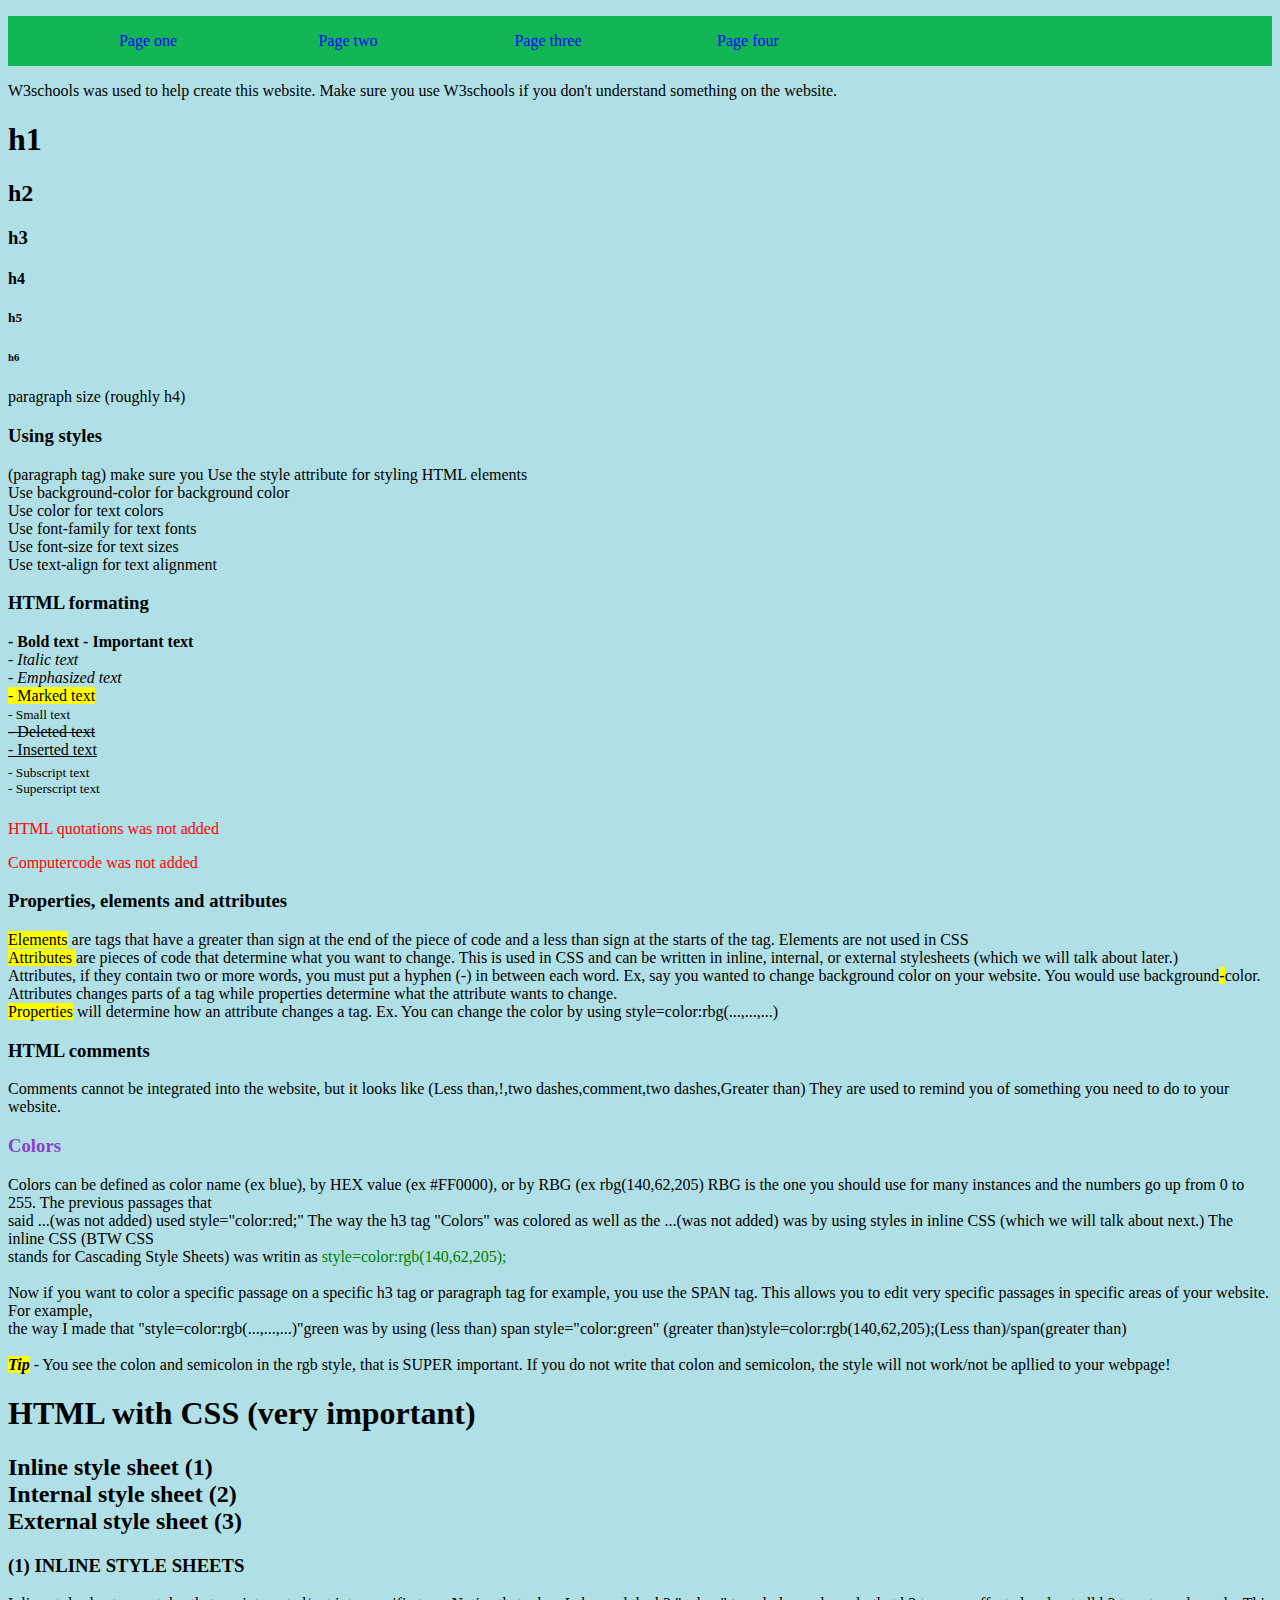
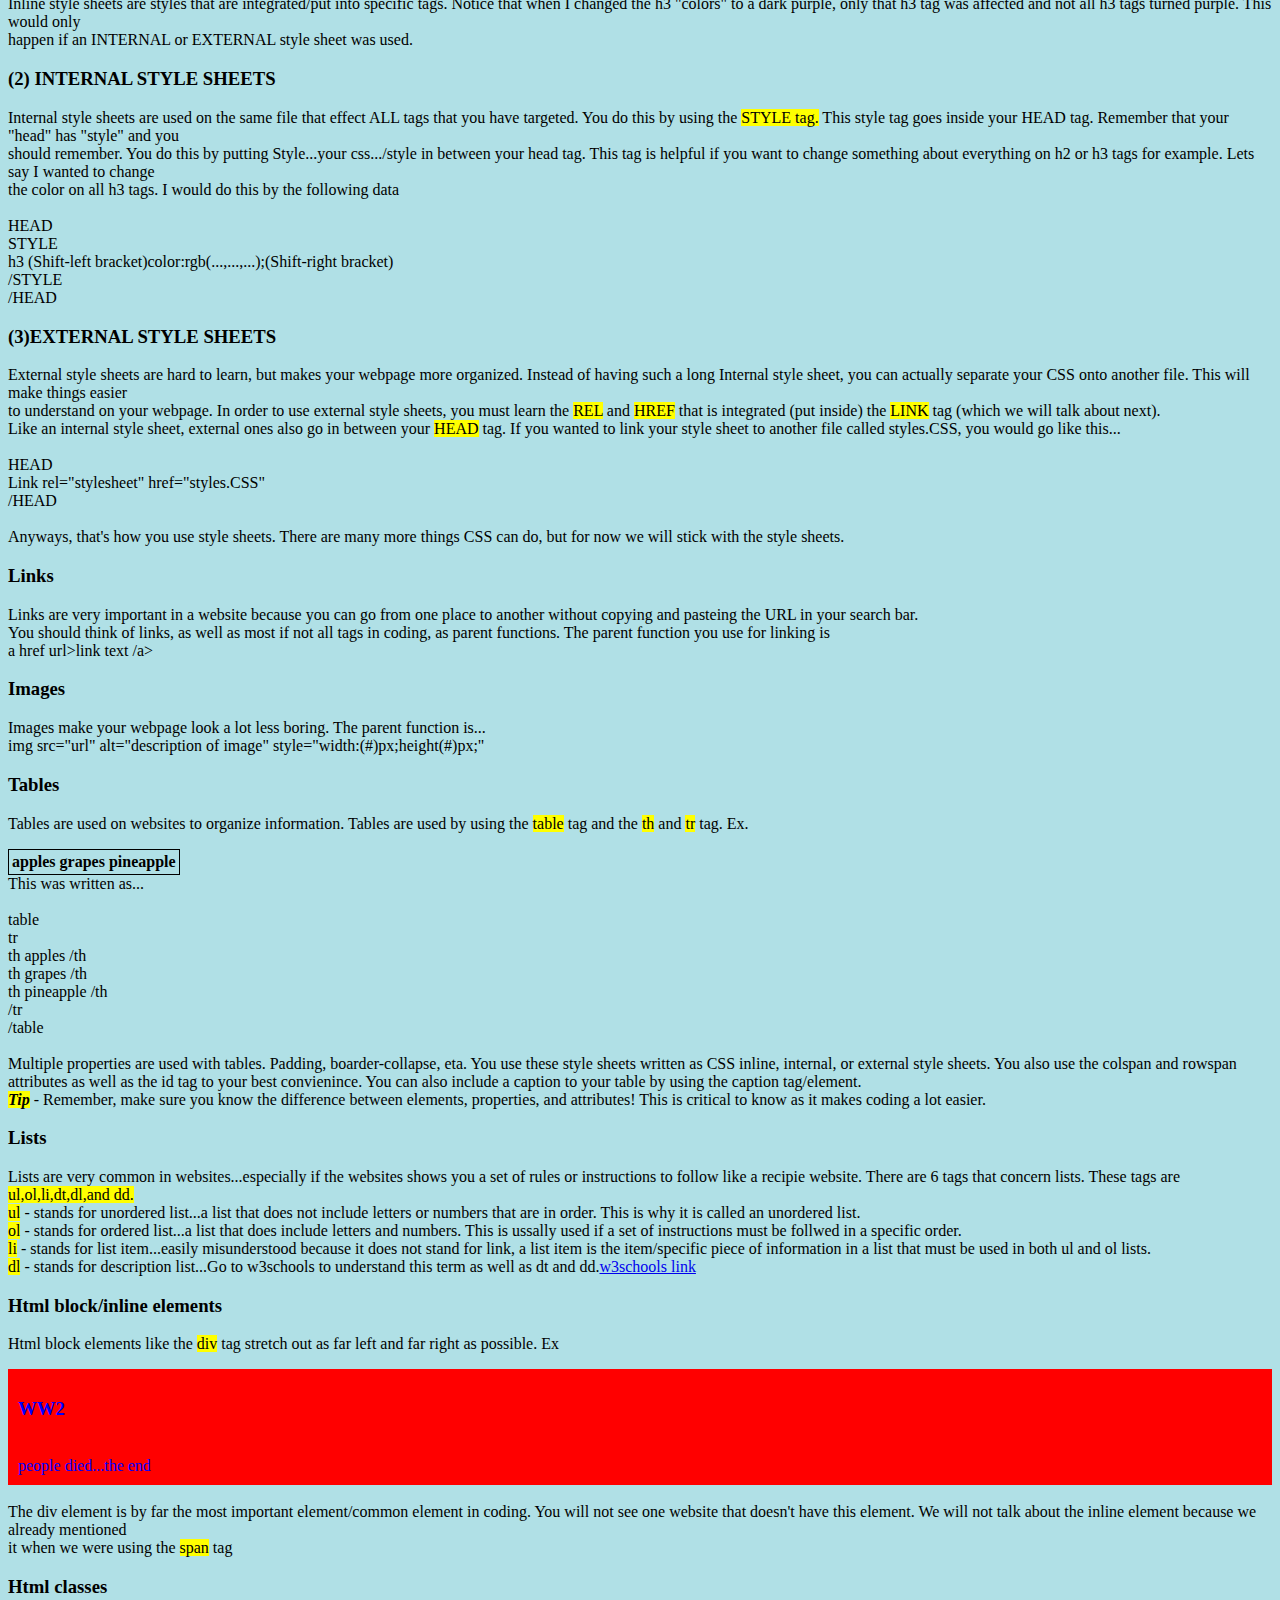
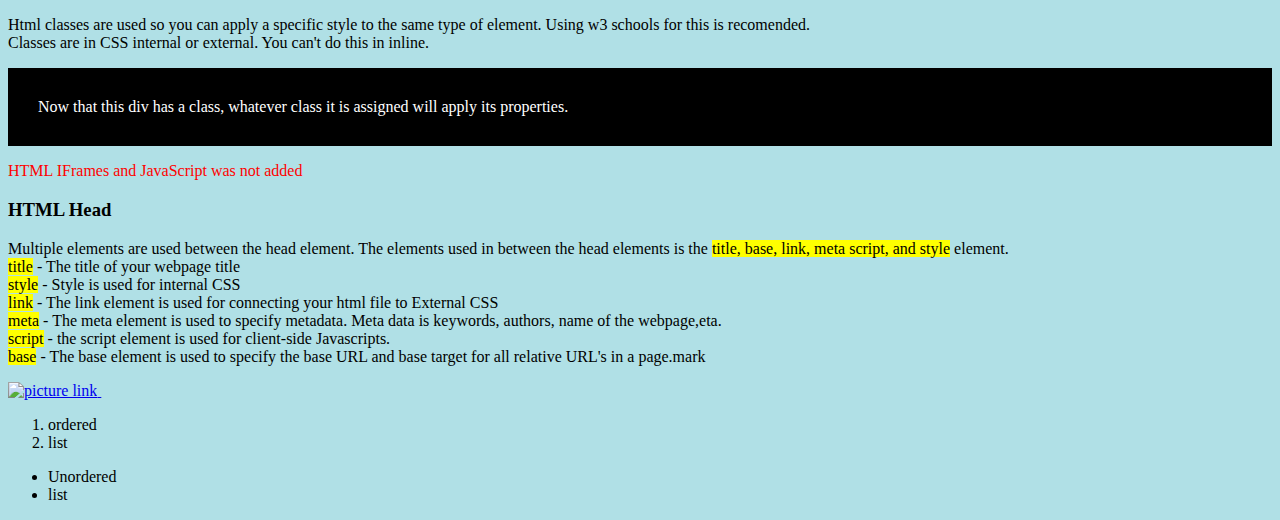
<file: jfurnish/index.html>
<!DOCTYPE html>
<html lang="en">
<head>
  <title>How to code</title>
  <link rel="stylesheet" type="text/CSS" href="CSS.css">
        <style>
          table{
            border: 1px solid black;  
          }
          div.hi{
            background-color:black;
            color:white;
            padding:30px;
          }
          nav.type1nav{
  background-color:rgb(18,182,85);
  height:50px;
            
          }
          nav ul li{
            list-style-type:none;
            width:200px;
            float:left;
            
          }
          nav ul li a{
            text-decoration:none;
            color:blue;
            display:block;
            line-height:50px;
            text-align:center;
            
          }
          li a:hover{
            background-color:rgb(182,80,177);
            color:red;
            
          }
          
          
          
  </style>
  </head>
  <body>
<nav class="type1nav"> 
  <ul>
    <li class="linknav1"><a href="page one.html">Page one</a></li>
    <li class="linknav1"><a href="#">Page two</a></li>
    <li class="linknav1"><a href="#">Page three</a></li>
    <li class="linknav1"><a href="#">Page four</a></li>
  </ul>
</nav>

  <p>
   W3schools was used to help create this website. Make sure you use W3schools if you don't understand something on the website. 
  </p>
  <h1>
    h1 
  </h1>
  <h2>
    h2
  </h2>
  <h3>
    h3
  </h3>
  <h4>
    h4
  </h4>
  <h5>
    h5
  </h5>
  <h6>
    h6
  </h6>
  <p>
    paragraph size (roughly h4)
  </p>
  <h3>
    Using styles
  </h3>
  <p>
    (paragraph tag) make sure you Use the style attribute for styling HTML elements <br>
Use background-color for background color <br>
Use color for text colors <br>
Use font-family for text fonts <br>
Use font-size for text sizes <br>
Use text-align for text alignment <br>
  </p>
 
  <p>
    <h3>
      HTML formating
  </h3>
    <b> - Bold text </b>
    <strong> - Important text </strong> <br>
    <i> - Italic text </i> <br>
    <em> - Emphasized text </em> <br>
    <mark> - Marked text </mark> <br>
    <small> - Small text</small> <br>
    <del> - Deleted text </del>  <br>
    <ins> - Inserted text </ins> <br>
    <sub> - Subscript text </sub><br>
    <sup> - Superscript text </sup><br>
    </p>
    <p style="color:red;">
      HTML quotations was not added
  </p>
    <p style="color:red;">
      Computercode was not added
  </p>
  <h3>
    Properties, elements and attributes
    </h3>
    <p>
      <mark>Elements</mark> are tags that have a greater than sign at the end of the piece of code and a less than sign at the starts of the tag. Elements are not used in CSS<br>
      <mark>Attributes </mark> are pieces of code that determine what you want to change. This is used in CSS and can be written in inline, internal, or external stylesheets (which we will talk about later.) <br>
      Attributes, if they contain two or more words, you must put a hyphen (-) in between each word. Ex, say you wanted to change background color on your website. You would use background<strong><mark>-</mark></strong>color. <br>
      Attributes changes parts of a tag while properties determine what the attribute wants to change.<br> 
      <mark>Properties</mark> will determine how an attribute changes a tag. Ex. You can change the color by using style=color:rbg(...,...,...)<br>
    </p>
    <h3>
    HTML comments
    </h3>
    <p>
    Comments cannot be integrated into the website, but it looks like (Less than,!,two dashes,comment,two dashes,Greater than) They are used to remind you of something you need to do to your website.  
  </p>
  <h3 style=color:rgb(140,62,205);>
    Colors
</h3>
<p>
  Colors can be defined as color name (ex blue), by HEX value (ex #FF0000), or by RBG (ex rbg(140,62,205) RBG is the one you should use for many instances and the numbers go up from 0 to 255. The previous passages that <br>
  said ...(was not added) used style="color:red;" The way the h3 tag "Colors" was colored as well as the ...(was not added) was by using styles in inline CSS (which we will talk about next.) The inline CSS (BTW CSS <br>
  stands for Cascading Style Sheets) was writin as <span style="color:green">style=color:rgb(140,62,205);</span><br>
  <br>
  Now if you want to color a specific passage on a specific h3 tag or paragraph tag for example, you use the SPAN tag. This allows you to edit very specific passages in specific areas of your website. For example, <br>
  the way I made that "style=color:rgb(...,...,...)"green was by using (less than) span style="color:green" (greater than)style=color:rgb(140,62,205);(Less than)/span(greater than)<br>
  <br>
  <strong><em><mark>Tip</mark></em></strong> - You see the colon and semicolon in the rgb style, that is SUPER important. If you do not write that colon and semicolon, the style will not work/not be apllied to your webpage!
</p>
<h1>
  HTML with CSS (very important)
</h1>
<h2>
  Inline style sheet (1) <br>
  Internal style sheet (2) <br>
  External style sheet (3) <br>
</h2>
<h3>
  (1) INLINE STYLE SHEETS
</h3>
<p>
  Inline style sheets are styles that are integrated/put into specific tags. Notice that when I changed the h3 "colors" to a dark purple, only that h3 tag was affected and not all h3 tags turned purple. This would only <br>
  happen if an INTERNAL or EXTERNAL style sheet was used. 
</p>
<h3>
  (2) INTERNAL STYLE SHEETS
</h3>
<p>
  Internal style sheets are used on the same file that effect ALL tags that you have targeted. You do this by using the <mark>STYLE tag.</mark> This style tag goes inside your HEAD tag. Remember that your "head" has "style" and you <br>
  should remember. You do this by putting Style...your css.../style in between your head tag. This tag is helpful if you want to change something about everything on h2 or h3 tags for example. Lets say I wanted to change <br>
  the color on all h3 tags. I would do this by the following data<br>
  <br>
  HEAD<br>
  STYLE<br>
  h3 (Shift-left bracket)color:rgb(...,...,...);(Shift-right bracket)<br>
  /STYLE<br>
  /HEAD<br>
</p>
<h3>
  (3)EXTERNAL STYLE SHEETS
</h3>
<p>
  External style sheets are hard to learn, but makes your webpage more organized. Instead of having such a long Internal style sheet, you can actually separate your CSS onto another file. This will make things easier<br>
  to understand on your webpage. In order to use external style sheets, you must learn the <mark>REL</mark> and <mark>HREF</mark> that is integrated (put inside) the <mark>LINK</mark> tag (which we will talk about next).<br>
  Like an internal style sheet, external ones also go in between your <mark>HEAD</mark> tag. If you wanted to link your style sheet to another file called styles.CSS, you would go like this...<br>
  <br>
  HEAD<br>
  Link rel="stylesheet" href="styles.CSS"<br>
  /HEAD<br>
  <br>
  Anyways, that's how you use style sheets. There are many more things CSS can do, but for now we will stick with the style sheets. 
</p>
<h3>
  Links
</h3>
  <p>
  Links are very important in a website because you can go from one place to another without copying and pasteing the URL in your search bar.<br>
  You should think of links, as well as most if not all tags in coding, as parent functions. The parent function you use for linking is <br>
    a href url>link text /a>
  </p>
<h3>
  Images
</h3>
<p>
  Images make your webpage look a lot less boring. The parent function is...<br>
  img src="url" alt="description of image" style="width:(#)px;height(#)px;"
</p>
 <h3>
   Tables   
 </h3>
  <p>
    Tables are used on websites to organize information. Tables are used by using the <mark>table</mark> tag and the <mark>th</mark> and <mark>tr</mark> tag. Ex. 
    <table>
      <tr>
      <th>apples</th>
      <th>grapes</th>
      <th>pineapple</th>
      </tr>
    </table>
    This was written as...<br>
    <br>
    table<br>
    tr<br>
    th apples /th <br>
    th grapes /th <br>
    th pineapple /th <br>
    /tr <br>
    /table <br>
    <br>
    Multiple properties are used with tables. Padding, boarder-collapse, eta. You use these style sheets written as CSS inline, internal, or external style sheets. 
    You also use the colspan and rowspan attributes as well as the id tag to your best convienince. You can also include a caption to your table by using the caption tag/element.
    <br>
    <mark><strong><em>Tip</em></strong></mark> - Remember, make sure you know the difference between elements, properties, and attributes! This is critical to know as it makes coding a lot easier.<br>
    </p>  
    <h3>
    Lists
  </h3>
  <p>
    Lists are very common in websites...especially if the websites shows you a set of rules or instructions to follow like a recipie website. There are 6 tags that concern lists. These tags are <mark>ul,ol,li,dt,dl,and dd.</mark><br>
    <mark>ul</mark> - stands for unordered list...a list that does not include letters or numbers that are in order. This is why it is called an unordered list.<br>
    <mark>ol</mark> - stands for ordered list...a list that does include letters and numbers. This is ussally used if a set of instructions must be follwed in a specific order.<br>
    <mark>li</mark> - stands for list item...easily misunderstood because it does not stand for link, a list item is the item/specific piece of information in a list that must be used in both ul and ol lists.<br>
    <mark>dl</mark> - stands for description list...Go to w3schools to understand this term as well as dt and dd.<a href="http://www.w3schools.com/html/html_lists.asp" target="_blank">w3schools link</a> 
  </p>
  <h3>
    Html block/inline elements
  </h3>
  <p>
    Html block elements like the <mark>div</mark> tag stretch out as far left and far right as possible. Ex<br>
    <div style="background-color:red;color:blue;padding:10px;">
   <h3>
    WW2
   </h3>
<br>
people died...the end
</div>
<br>
The div element is by far the most important element/common element in coding. You will not see one website that doesn't have this element. We will not talk about the inline element because we already mentioned<br>
it when we were using the <mark>span</mark> tag
</p>
<h3>
  Html classes
</h3>
<p>
  Html classes are used so you can apply a specific style to the same type of element. Using w3 schools for this is recomended.<br>
  Classes are in CSS internal or external. You can't do this in inline.<br>
</p>
  <div class="hi">
  Now that this div has a class, whatever class it is assigned will apply its properties.<br> 
</div>
<p style="color:red;">
  HTML IFrames and JavaScript was not added
</p>
<h3>
  HTML Head
</h3>
<p>
  Multiple elements are used between the head element. The elements used in between the head elements is the <mark>title, base, link, meta script, and style</mark> element.<br>
  <mark>title</mark> - The title of your webpage title <br>
  <mark>style</mark> - Style is used for internal CSS<br>
  <mark>link</mark> - The link element is used for connecting your html file to External CSS<br>
  <mark>meta</mark> - The meta element is used to specify metadata. Meta data is keywords, authors, name of the webpage,eta.<br>
  <mark>script</mark> - the script element is used for client-side Javascripts.<br>
  <mark>base</mark> - The base element is used to specify the base URL and base target for all relative URL's in a page.mark<br>  
</p>
<p>
<a href="defult.asp">
<img scr="https://www.google.com/search?q=smiley+face&espv=2&biw=1918&bih=896&source=lnms&tbm=isch&sa=X&ved=0ahUKEwi0vs6_tLDQAhVN5GMKHdBACmcQ_AUIBigB&safe=active&ssui=on#imgrc=pnfDcMZBjJ4u2M%3A" alt="picture link" style="width:30px;length:40px;">
</a>
<img scr="https://www.google.com/search?q=image+of+a+pencil&espv=2&biw=1918&bih=896&source=lnms&tbm=isch&sa=X&ved=0ahUKEwiS4qWItrDQAhUMHGMKHWKKDSgQ_AUIBigB&safe=active&ssui=on#imgdii=np4JNoUXOBwroM%3A%3Bnp4JNoUXOBwroM%3A%3BaigND9qHfITAJM%3A&imgrc=np4JNoUXOBwroM%3A">
</p>
<ol>
<li>ordered</li>
<li>list</li>
</ol>
<ul>
  <li>Unordered</li>
  <li>list</li>
</ul>





  
    
    
    
  </body>
</html>
</file>
<file: jfurnish/CSS.css>
body{
  background-color:powderblue;
}
nav.type1nav{
  background-color:red;
  
}
</file>
